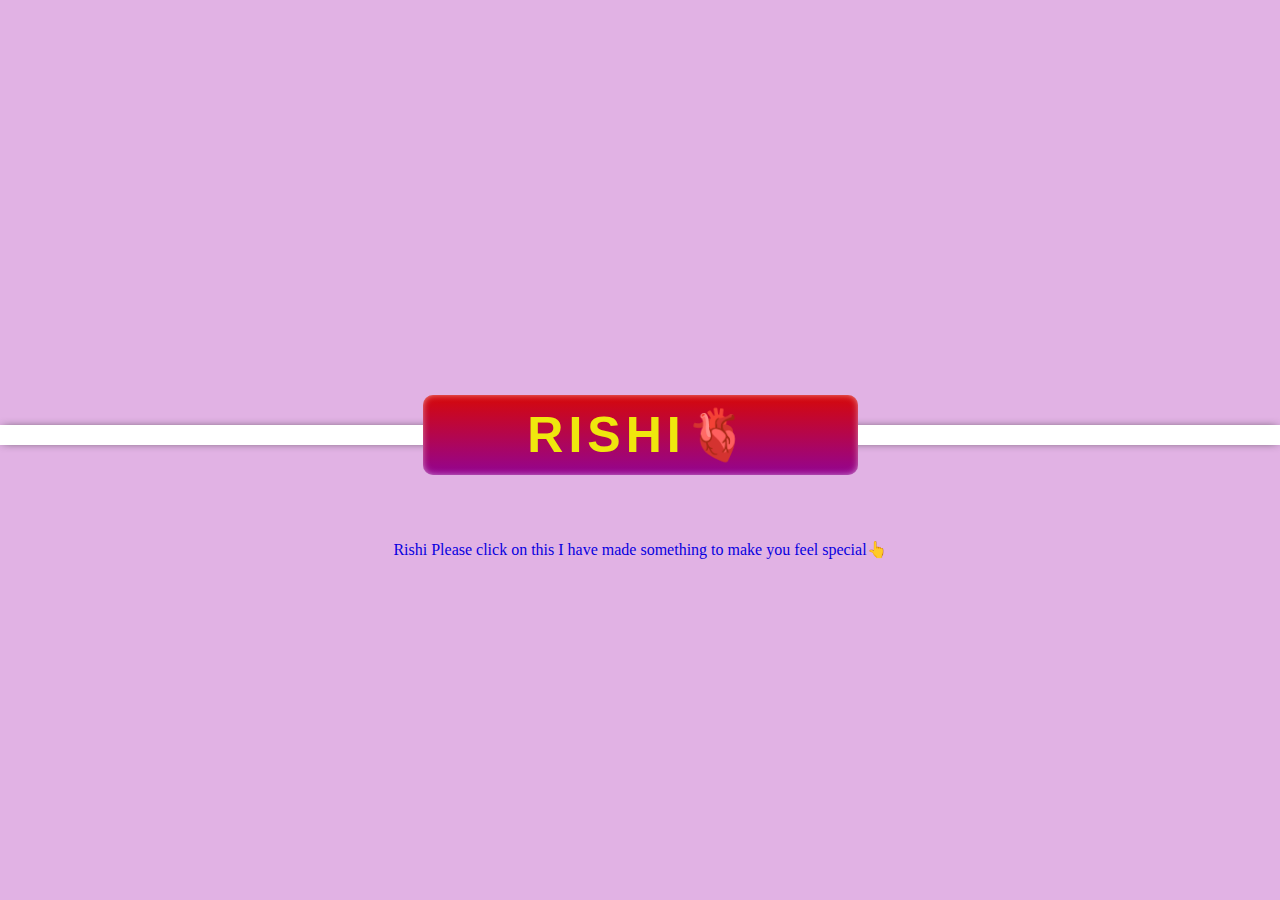
<file: index.html>
<!DOCTYPE html>
<html lang="en">
  <head>
    <meta charset="UTF-8" />
    <meta name="viewport" content="width=device-width, initial-scale=1.0" />
    <title>Book for RISHI💕</title>
    <link rel="stylesheet" href="niha.css" />
  </head>
  <body>
    <div class="container">
      <p> Rishi Please click on this I have made something to make you feel special👆</p>
      <div class="ribbon"></div>
      <div class="tag">
        <a href="book.html">RISHI🫀</a>
      </div>
    </div>
  </body>
</html>
</file>
<file: niha.css>
* {
    margin: 0;
    padding: 0;
  }
  
  .container {
    height: 100vh;
    width: 100vw;
    background: #9c03a74e;
    display: flex;
    justify-content: center;
    align-items: center;
    flex-direction: column;
    position: relative;
    color: white;
    background-image: ;
  }
  
  .tag {
    height: 80px;
    width: 435px;
    background: linear-gradient(rgb(214, 8, 8), rgb(146, 4, 146));
    border-radius: 10px;
    color: #ffffff;
    font-family: helvetica;
    line-height: 80px;
    text-align: center;
    font-weight: 900;
    font-size: 50px;
    letter-spacing: 5px;
    text-transform: uppercase;
    margin-top: -50px;
    box-shadow: 0 0 10px -3px #ffffff inset;
  }
  /*.tag:after {
    content: "Bestfriend";
  }
  */
  .container .tag :hover {
    color: rgb(131, 223, 130);
  }
  .ribbon {
    width: 100%;
    height: 20px;
    background: rgb(255, 255, 255);
    box-shadow: 0 0 10px -3px #333;
  }
  .tag a {
    color: rgb(239, 231, 13);
    text-decoration: none;
  }
  p {
    position: absolute;
    color: rgb(8, 0, 223);
    top: 60%;
    font-family:Arial, Helvetica, sans-serif
    font-weight: 900;
  }
</file>
